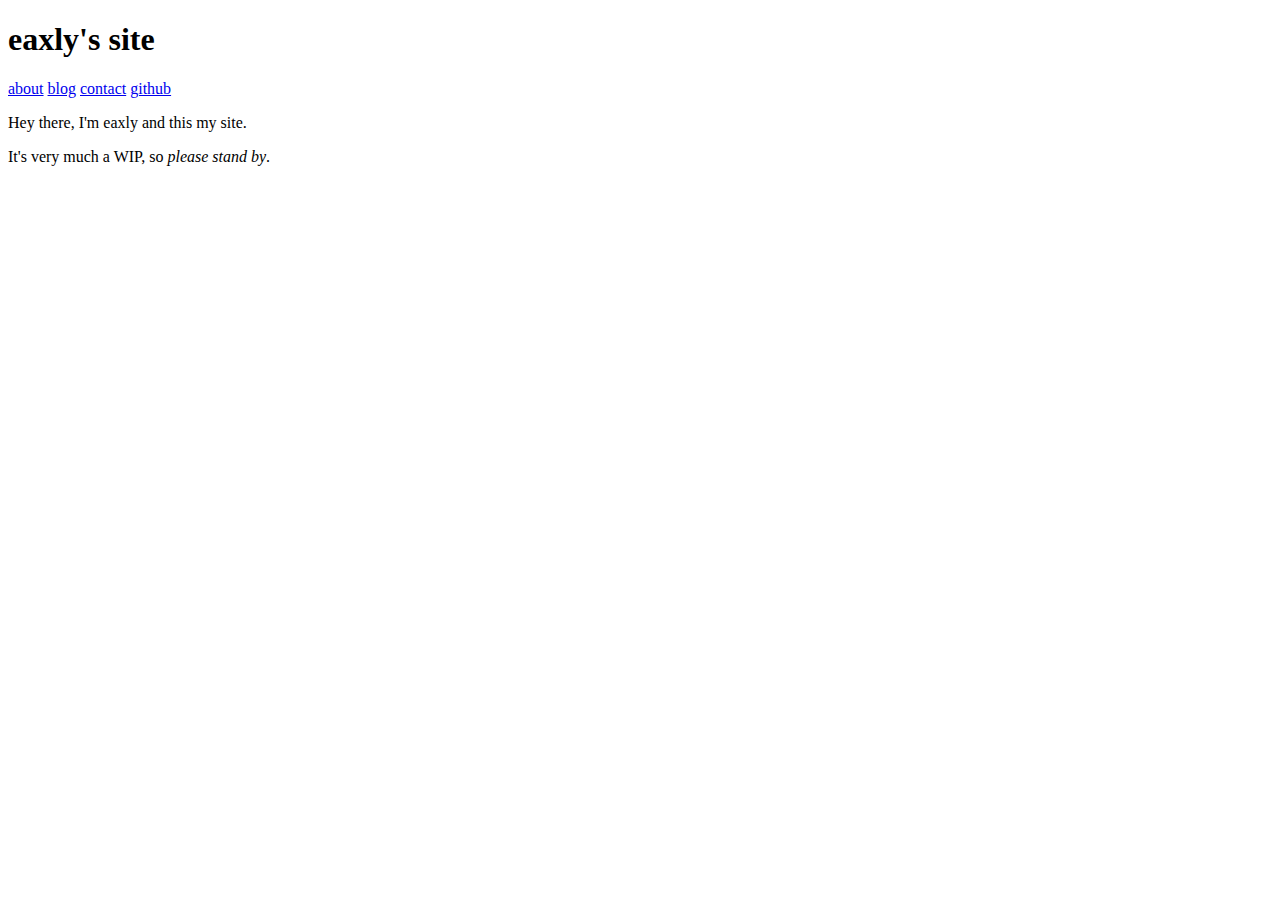
<file: index.html>
<!DOCTYPE html>
<html lang="en">
    
<head>
    <meta charset="utf-8">
    <title>eaxly's site</title>
</head>

<body>
    <section class="section">
        <div class="container">
            
<header>
    <h1 class="title">
        eaxly's site
    </h1>
    <nav>
        <a href="https://eax.is-a.dev/about/">about</a>
        <a href="https://eax.is-a.dev/blog/">blog</a>
        <a href="https://eax.is-a.dev/contact/">contact</a>
        <a href="https://github.com/eaxly" target="_blank">github</a>
    </nav>
</header>
<p>Hey there, I'm eaxly and this my site.</p>
<p>It's very much a WIP, so <i>please stand by</i>.</p>

        </div>
    </section>
</body>

</html>
</file>
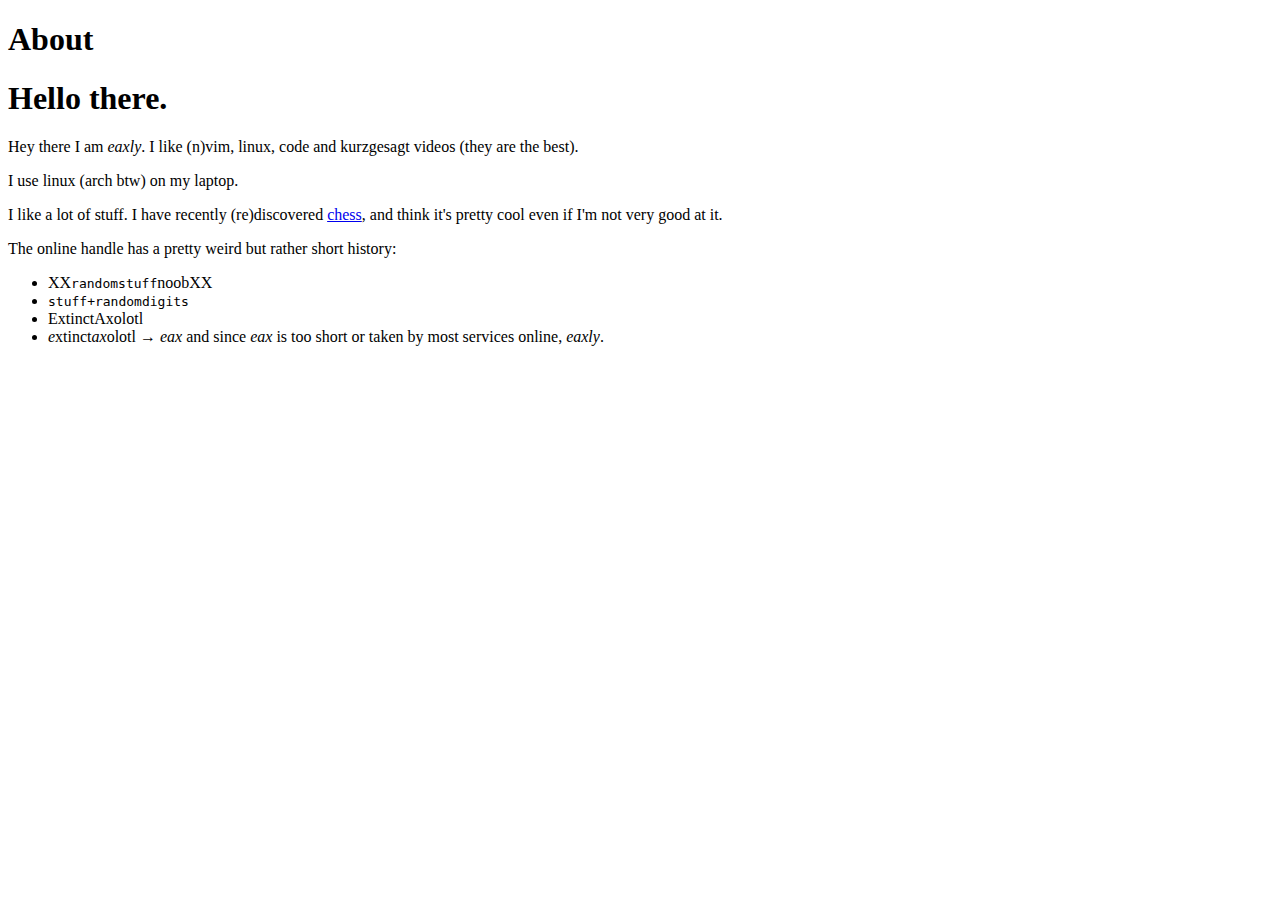
<file: about/index.html>
<!DOCTYPE html>
<html lang="en">
    
<head>
    <meta charset="utf-8">
    <title>eaxly's site</title>
</head>

<body>
    <section class="section">
        <div class="container">
            
<h1 class="title">
    About
</h1>
<p class="subtitle"><strong></strong></p>
<h1 id="hello-there">Hello there.</h1>
<p>Hey there I am <em>eaxly</em>.
I like (n)vim, linux, code and kurzgesagt videos (they are the best).</p>
<p>I use linux (arch btw) on my laptop.</p>
<p>I like a lot of stuff. I have recently (re)discovered <a href="https://lichess.org/@/eaxly">chess</a>, and think it's pretty cool even if I'm not very good at it.</p>
<p>The online handle has a pretty weird but rather short history:</p>
<ul>
<li>XX<code>randomstuff</code>noobXX</li>
<li><code>stuff+randomdigits</code></li>
<li>ExtinctAxolotl</li>
<li><em>e</em>xtinct<em>ax</em>olotl → <em>eax</em>
and since <em>eax</em> is too short or taken by most services online, <em>eaxly</em>.</li>
</ul>
<!-- TODO: add some stuff about me, myself and I -->


        </div>
    </section>
</body>

</html>
</file>
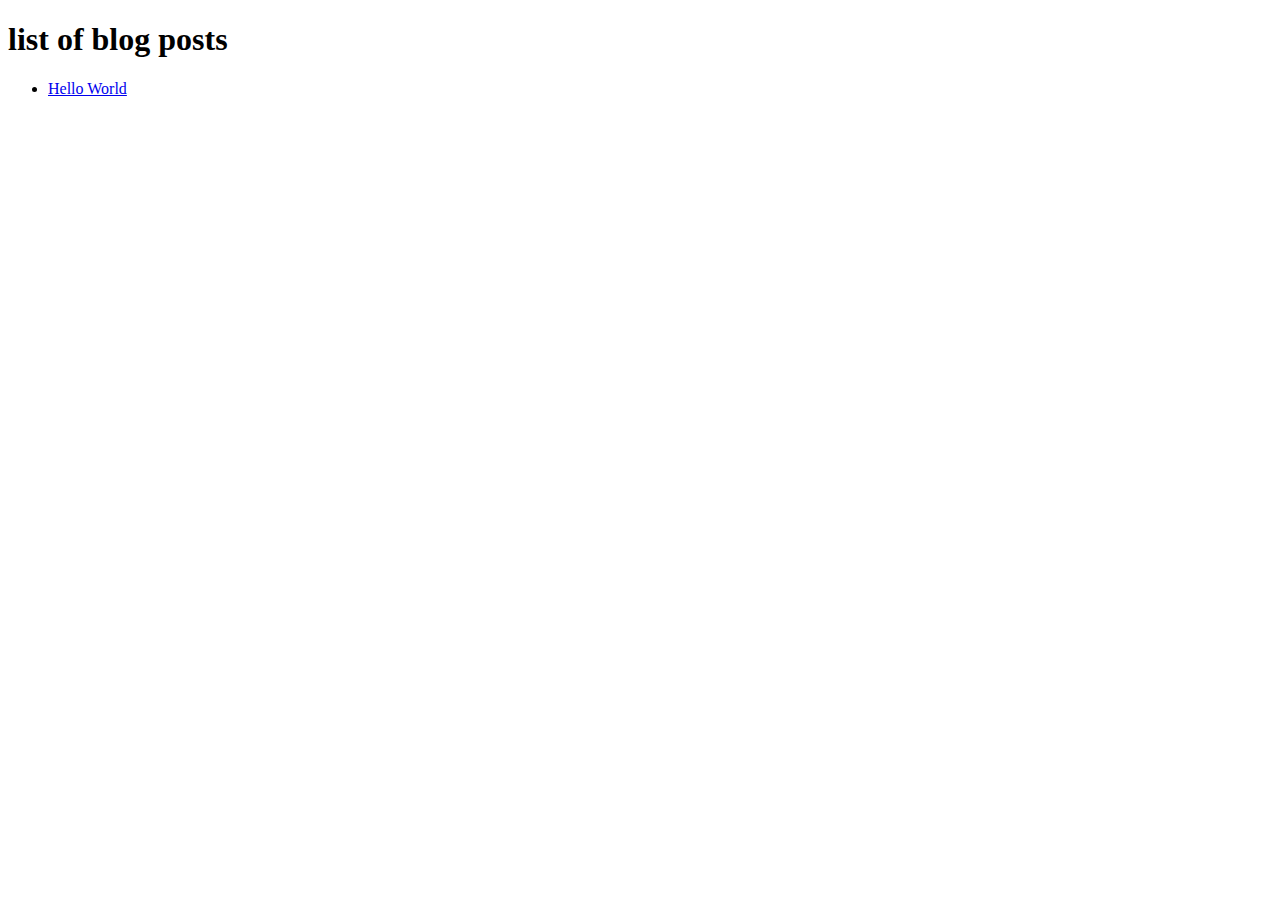
<file: blog/index.html>
<!DOCTYPE html>
<html lang="en">
    
<head>
    <meta charset="utf-8">
    <title>eaxly's site</title>
</head>

<body>
    <section class="section">
        <div class="container">
            
<h1 class="title">
  list of blog posts
</h1>
<ul>
  
  <li><a href="https://eax.is-a.dev/blog/the-world/">Hello World</a></li>
  
</ul>

        </div>
    </section>
</body>

</html>
</file>
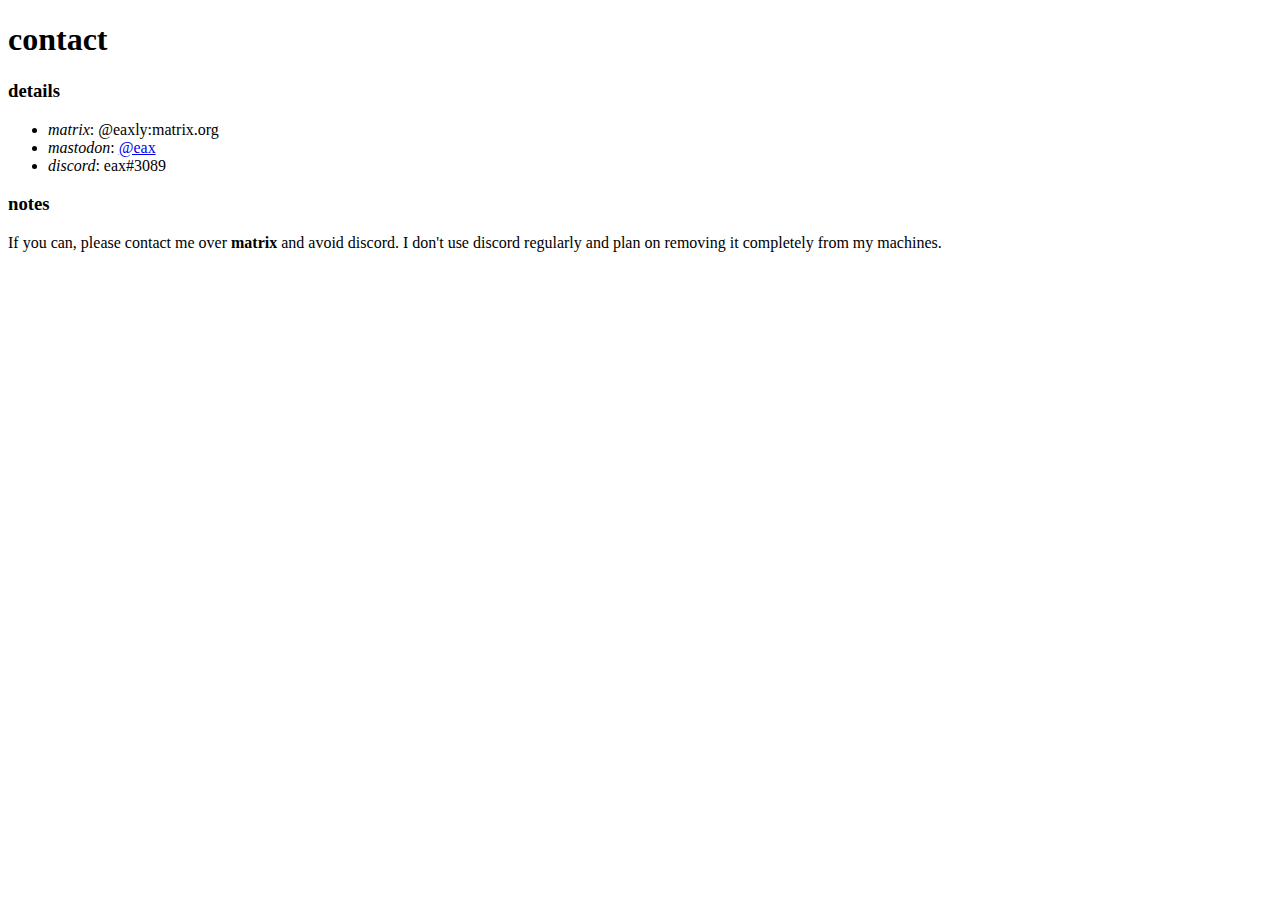
<file: contact/index.html>
<!DOCTYPE html>
<html lang="en">
    
<head>
    <meta charset="utf-8">
    <title>eaxly's site</title>
</head>

<body>
    <section class="section">
        <div class="container">
            
<h1 class="title">
    contact
</h1>
<p class="subtitle"><strong></strong></p>
<h3 id="details">details</h3>
<ul>
<li><em>matrix</em>: @eaxly:matrix.org</li>
<li><em>mastodon</em>: <a rel="me" href="https://mastodon.online/@eax">@eax</a></li>
<li><em>discord</em>: eax#3089</li>
</ul>
<h3 id="notes">notes</h3>
<p>If you can, please contact me over <strong>matrix</strong> and avoid discord. I don't use discord regularly and plan on removing it completely from my machines.</p>


        </div>
    </section>
</body>

</html>
</file>
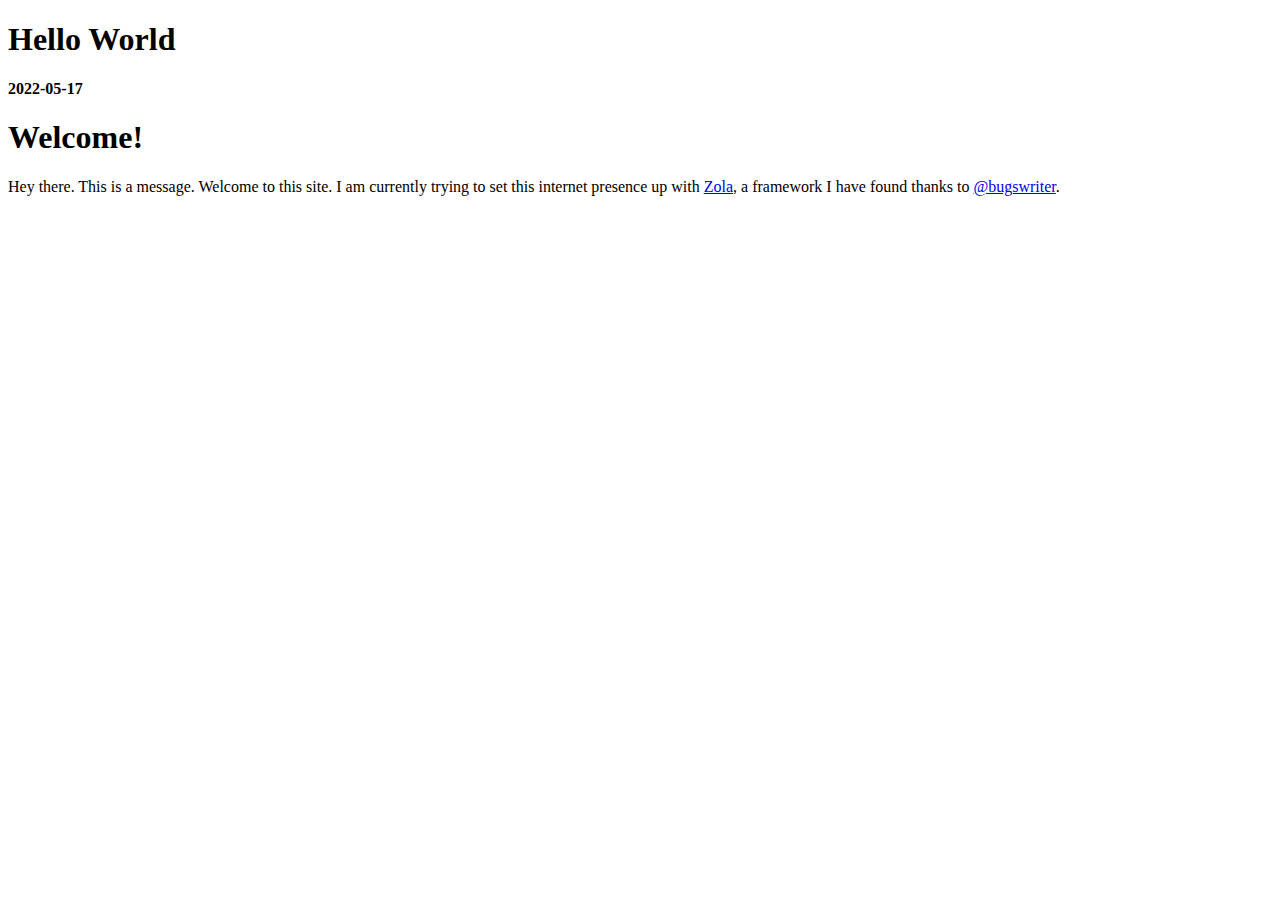
<file: blog/the-world/index.html>
<!DOCTYPE html>
<html lang="en">
    
<head>
    <meta charset="utf-8">
    <title>eaxly's site</title>
</head>

<body>
    <section class="section">
        <div class="container">
            
<h1 class="title">
    Hello World
</h1>
<p class="subtitle"><strong>2022-05-17</strong></p>
<h1 id="welcome">Welcome!</h1>
<p>Hey there. This is a message. Welcome to this site.
I am currently trying to set this internet presence up with <a href="https://getzola.org">Zola</a>, a framework I have found thanks to <a href="https://bugswriter.com">@bugswriter</a>.</p>


        </div>
    </section>
</body>

</html>
</file>
